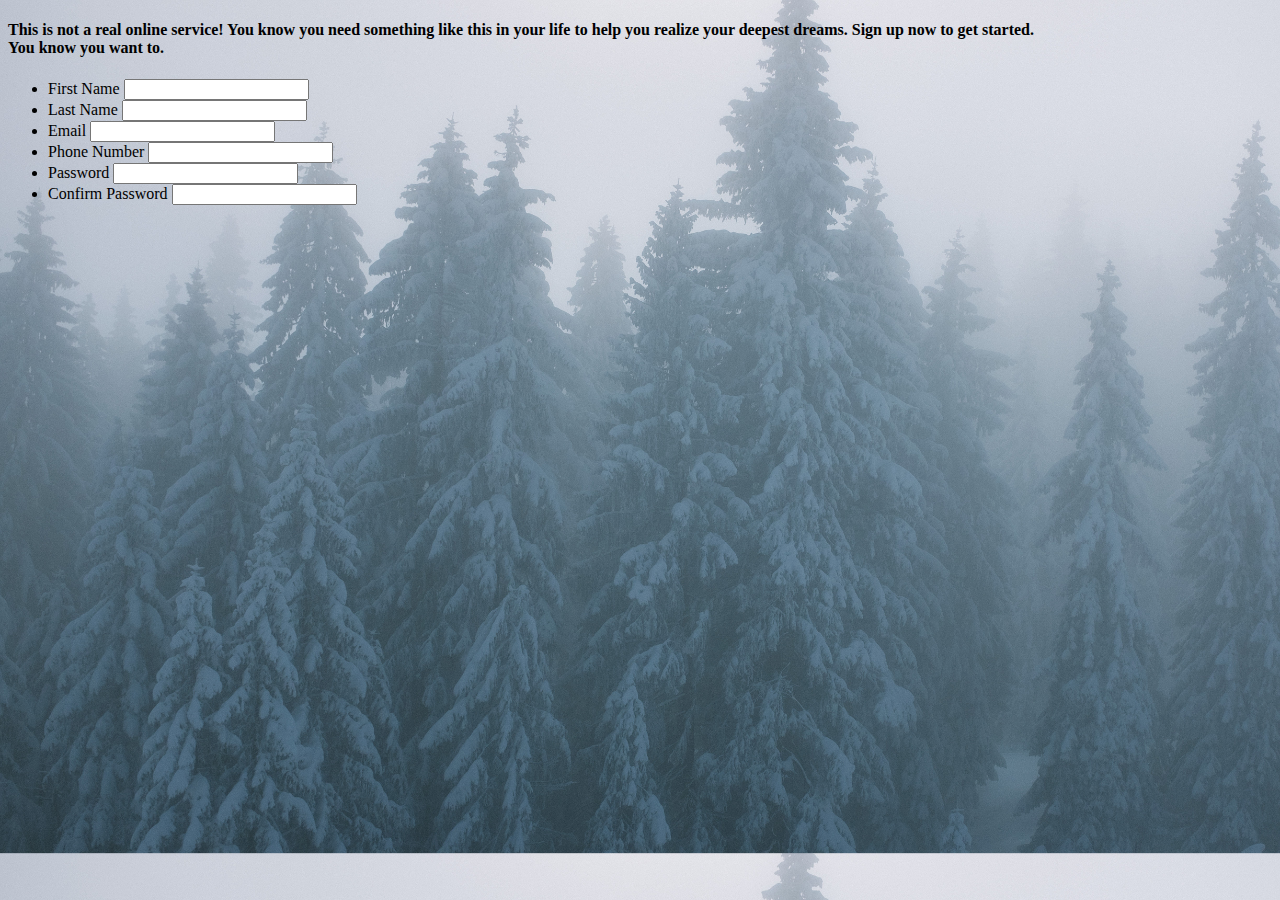
<file: index.html>
<!DOCTYPE html>
<html lang="en">
<head>
    <meta charset="UTF-8">
    <meta http-equiv="X-UA-Compatible" content="IE=edge">
    <meta name="viewport" content="width=device-width, initial-scale=1.0">
    <link rel="stylesheet" href="style.css">
    <title>Document</title>
</head>
<body>
    <header>
        <h4>This is not a real online service! You know you need something
            like this in your life to help you realize your deepest dreams.
            Sign up now to get started.
            <br>

            You know you want to.
        </h4>
    </header>

    <div>
        <form>
            <ul>
                <li>
                    <label for="firstName">First Name</label>
                    <input type="text" id="firstName" name="firstName">
                </li>
                <li>
                    <label for="lastName">Last Name</label>
                    <input type="text" id="lastName" name="lastName">
                </li>
                <li>
                    <label for="email">Email</label>
                    <input type="text" id="mail" name="email">
                </li>
                <li>
                    <label for="phoneNumber">Phone Number</label>
                    <input type="text" id="phoneNumber" name="phoneNumber">
                </li>
                <li>
                    <label for="pass">Password</label>
                    <input type="password" id="pass" name="password" 
                    minLength="8" required>
                </li>
                <li>
                    <label for="confirmPass">Confirm Password</label>
                    <input type="password" id="confirmPass" 
                    minLength="8" required>
                </li>
            </ul>
        </form>
    </div>
</body>
</html>
</file>
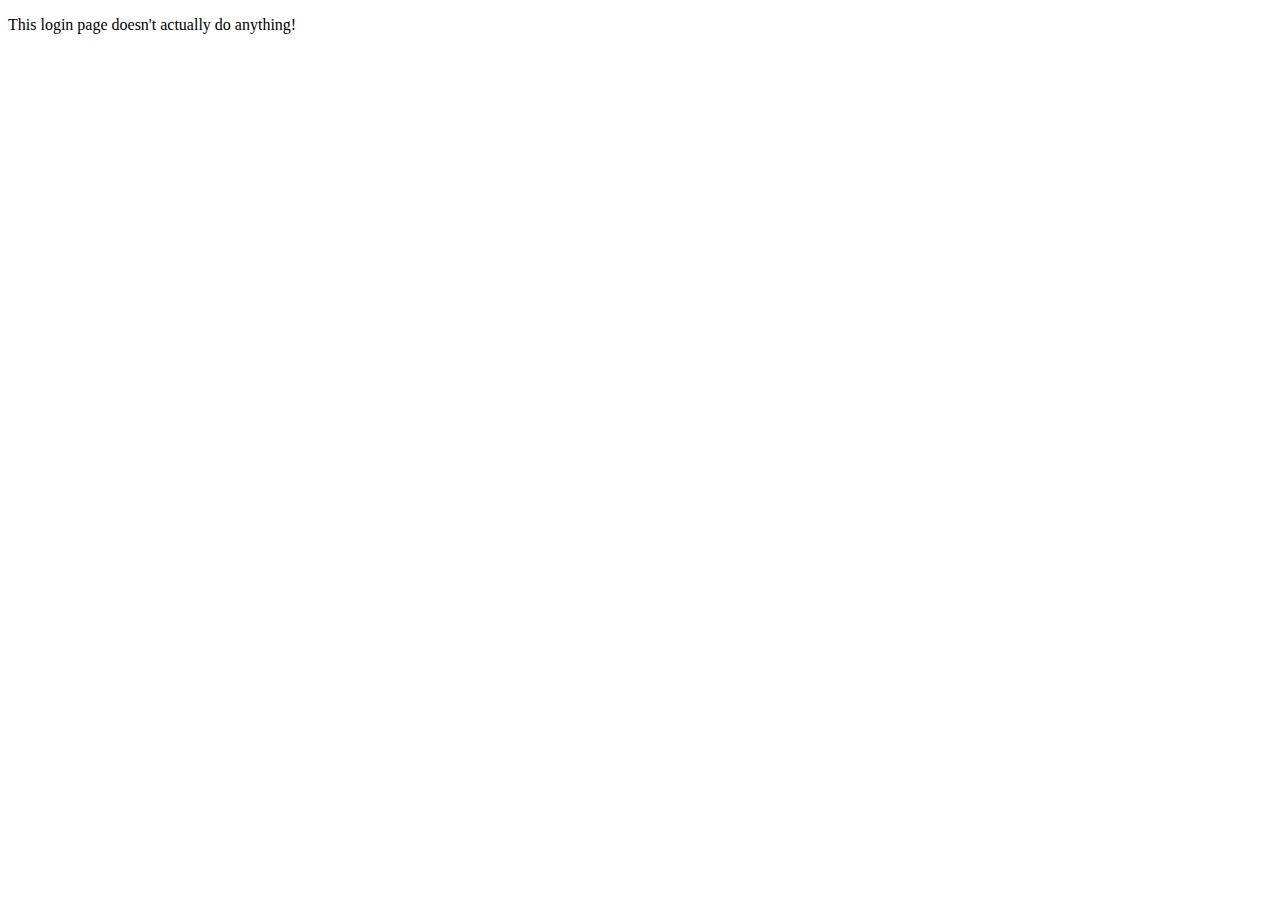
<file: login.html>
<!DOCTYPE html>
<html lang="en">
<head>
    <meta charset="UTF-8">
    <meta http-equiv="X-UA-Compatible" content="IE=edge">
    <meta name="viewport" content="width=device-width, initial-scale=1.0">
    <title>Document</title>
</head>
<body>
    <p>This login page doesn't actually do anything!</p>
</body>
</html>
</file>
<file: style.css>
body {
    background-image: url("winter-trees.jpg");
    background-size: cover;
}
</file>
